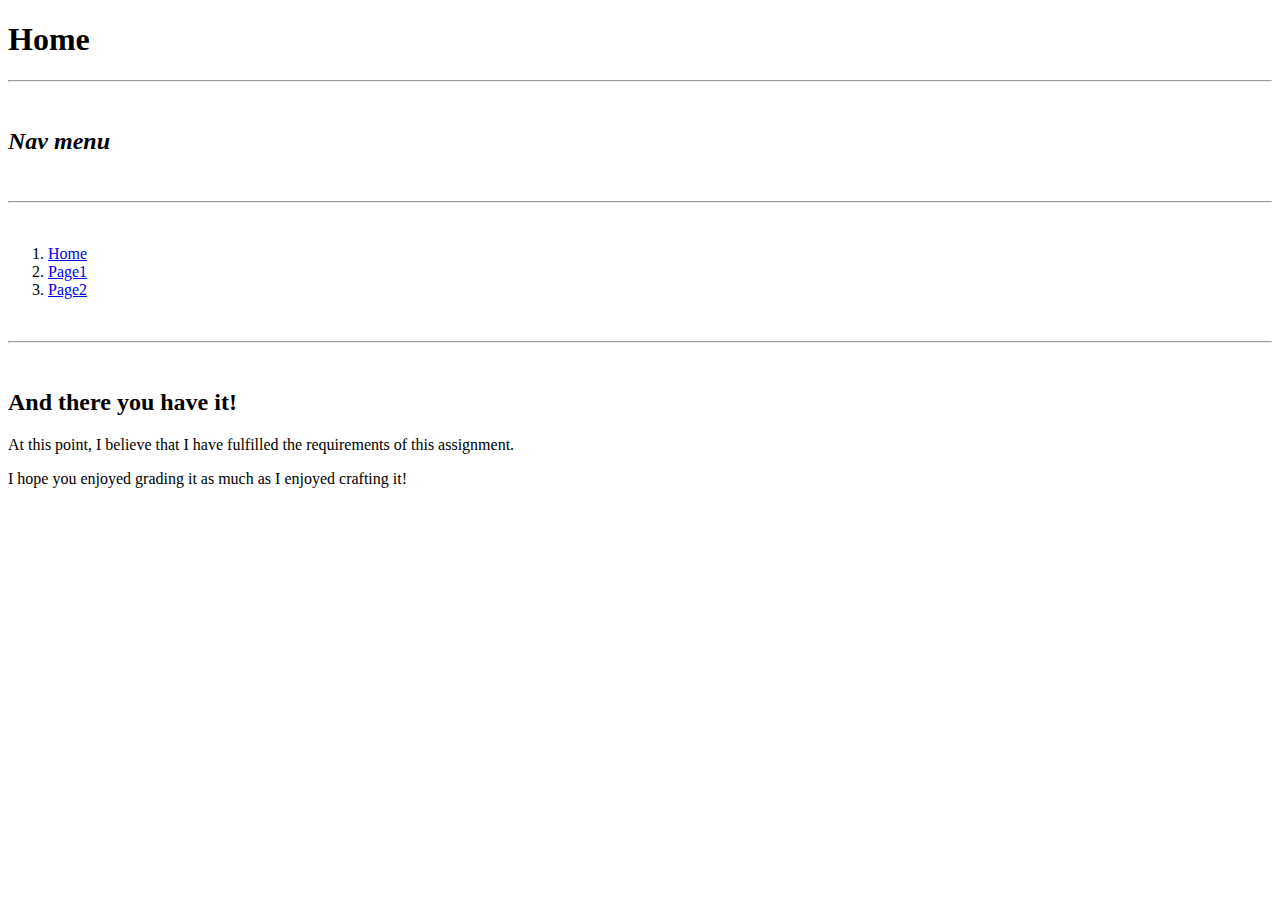
<file: html/page2.html>
<!DOCTYPE html>
<html>
	<head>
		<title>Garrett's 3 Pages - Page 2</title>

		<meta charset="utf-8" />
		<meta name="viewport" content="width=device-width, initial-scale=1.0, maximum-scale=1.0" />

	</head>

	<body>
		<h1>Home</h1>
		<hr/>
		<br/>
		<h2><em>Nav menu</em></h2>
    <br/>
		<hr/>
		<br/>
		<ol>
			<li><a href="/index.html">Home</a></li>
			<li><a href="/page1.html">Page1</a></li>
			<li><a href="/page2.html">Page2</a></li>
		</ol>
		<br/>
		<hr/>
		<br/>
		<h2>And there you have it!</h2>
    <p>At this point, I believe that I have fulfilled the requirements of this assignment.</p>
    <p>I hope you enjoyed grading it as much as I enjoyed crafting it!</p>
    <br/>



	</body>
</html>
</file>
